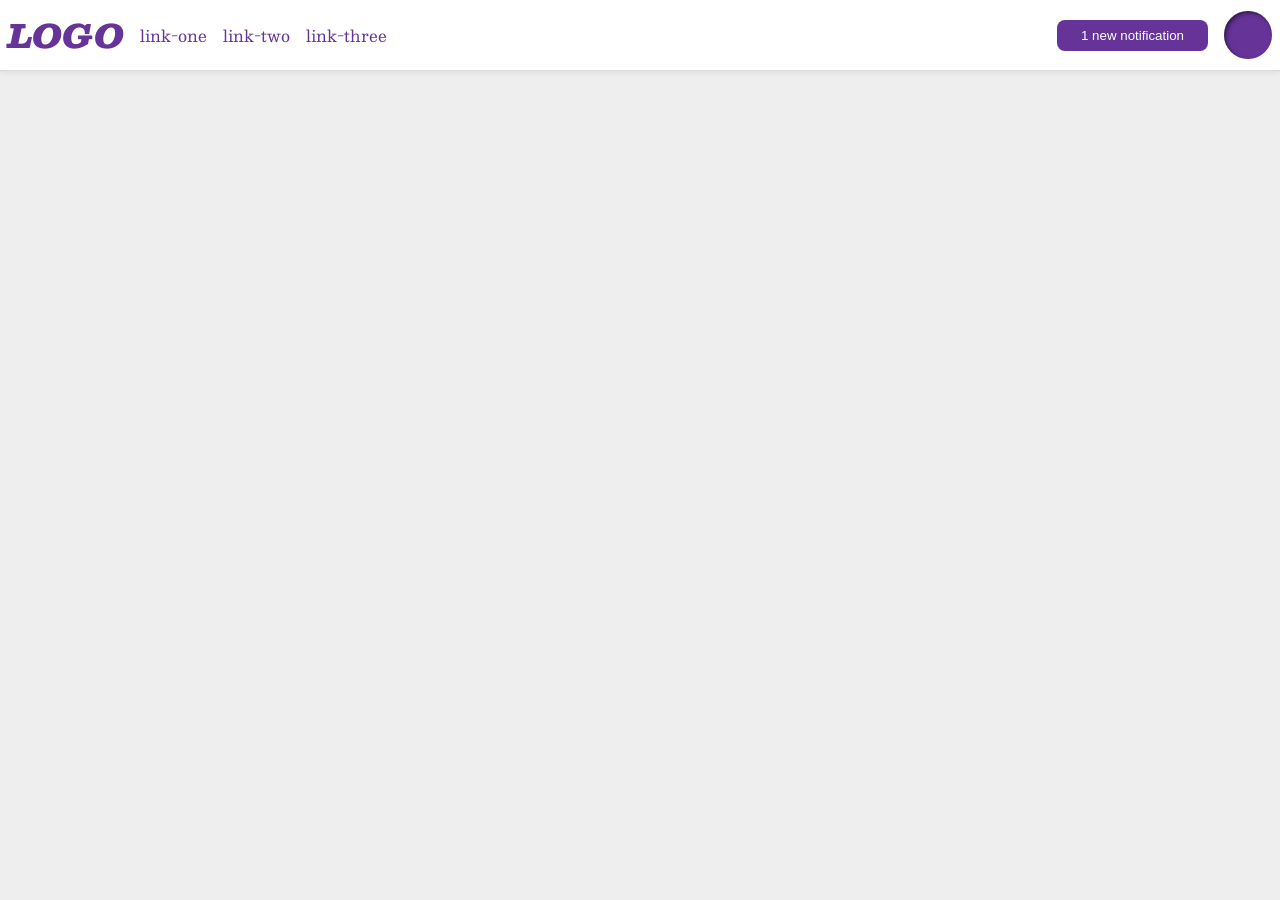
<file: foundations/flex/03-flex-header-2/index.html>
<!DOCTYPE html>
<html lang="en">
  <head>
    <meta charset="UTF-8">
    <meta http-equiv="X-UA-Compatible" content="IE=edge">
    <meta name="viewport" content="width=device-width, initial-scale=1.0">
    <title>Flex Header 2</title>
    <link rel="stylesheet" href="style.css">
  </head>
  <body>
    <div class="header">
      <div class="left">
      <div class="logo">
        LOGO
      </div>
      <ul class="links">
        <li><a href="https://google.com">link-one</a></li>
        <li><a href="https://google.com">link-two</a></li>
        <li><a href="https://google.com">link-three</a></li>
        </div>
      <div class="right">
      </ul>
      <button class="notifications">
        1 new notification
      </button>
      <div class="profile-image"></div>
    </div>
    </div>
  </body>
</html>
</file>
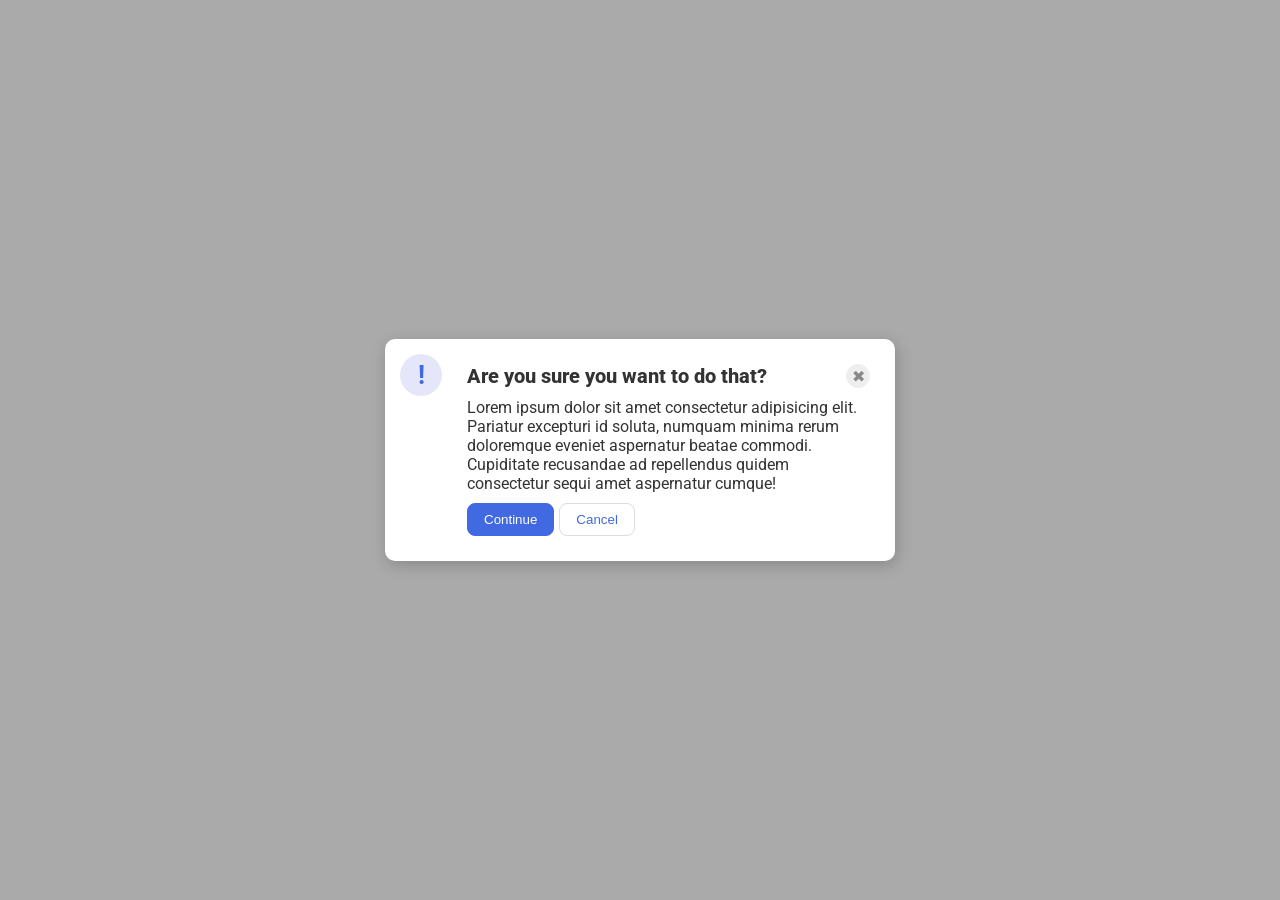
<file: foundations/flex/05-flex-modal/index.html>
<!DOCTYPE html>
<html lang="en">
  <head>
    <meta charset="UTF-8">
    <meta http-equiv="X-UA-Compatible" content="IE=edge">
    <meta name="viewport" content="width=device-width, initial-scale=1.0">
    <link rel="stylesheet" href="style.css">
    <title>Modal</title>
  </head>
  <body>
    <div class="modal">
      <div class="icon">!</div>
    <div class="model-content">
      <div class="header">Are you sure you want to do that?
      <button class="close-button">✖</button>
      </div>
      <div class="text">Lorem ipsum dolor sit amet consectetur adipisicing elit. Pariatur excepturi id soluta, numquam minima rerum doloremque eveniet aspernatur beatae commodi. Cupiditate recusandae ad repellendus quidem consectetur sequi amet aspernatur cumque!</div>
      <div class="action-buttons">
      <button class="continue">Continue</button>
      <button class="cancel">Cancel</button>
      </div>
    </div>
    </div>
  </body>
</html>
</file>
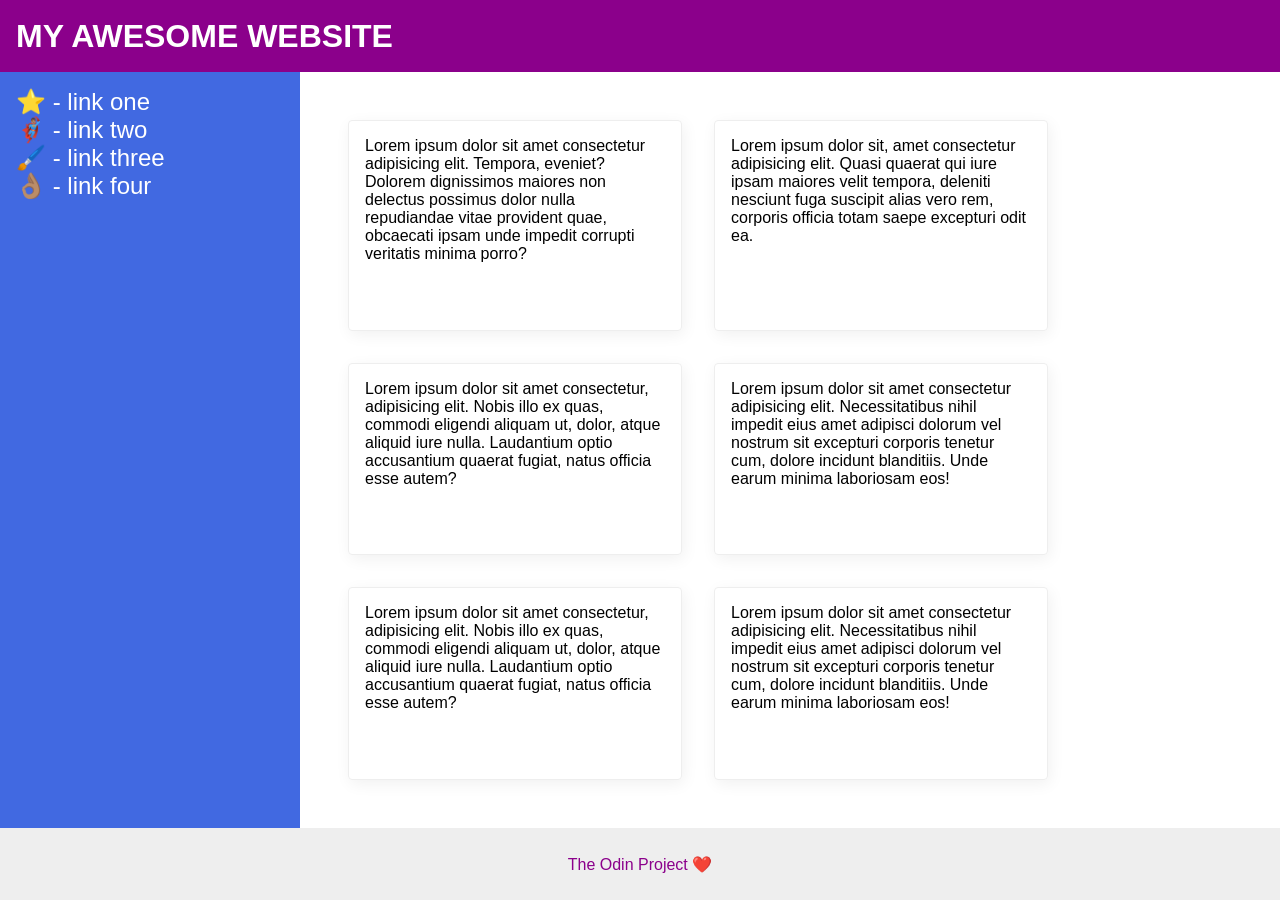
<file: foundations/flex/07-flex-layout-2/index.html>
<!DOCTYPE html>
<html lang="en">
  <head>
    <meta charset="UTF-8">
    <meta http-equiv="X-UA-Compatible" content="IE=edge">
    <meta name="viewport" content="width=device-width, initial-scale=1.0">
    <title>The Holy Grail</title>
    <link rel="stylesheet" href="style.css">
  </head>
  <body>
    <div class="header">
      MY AWESOME WEBSITE
    </div>
    <div class="content">
    <div class="sidebar">
      <ul>
        <li><a href="#">⭐ - link one</a></li>
        <li><a href="#">🦸🏽‍♂️ - link two</a></li>
        <li><a href="#">🖌️ - link three</a></li>
        <li><a href="#">👌🏽 - link four</a></li>
      </ul>
    </div>
    <div class="cards">
    <div class="card">Lorem ipsum dolor sit amet consectetur adipisicing elit. Tempora, eveniet? Dolorem dignissimos maiores non delectus possimus dolor nulla repudiandae vitae provident quae, obcaecati ipsam unde impedit corrupti veritatis minima porro?</div>
    <div class="card">Lorem ipsum dolor sit, amet consectetur adipisicing elit. Quasi quaerat qui iure ipsam maiores velit tempora, deleniti nesciunt fuga suscipit alias vero rem, corporis officia totam saepe excepturi odit ea.</div>
    <div class="card">Lorem ipsum dolor sit amet consectetur, adipisicing elit. Nobis illo ex quas, commodi eligendi aliquam ut, dolor, atque aliquid iure nulla. Laudantium optio accusantium quaerat fugiat, natus officia esse autem?</div>
    <div class="card">Lorem ipsum dolor sit amet consectetur adipisicing elit. Necessitatibus nihil impedit eius amet adipisci dolorum vel nostrum sit excepturi corporis tenetur cum, dolore incidunt blanditiis. Unde earum minima laboriosam eos!</div>
    <div class="card">Lorem ipsum dolor sit amet consectetur, adipisicing elit. Nobis illo ex quas, commodi eligendi aliquam ut, dolor, atque aliquid iure nulla. Laudantium optio accusantium quaerat fugiat, natus officia esse autem?</div>
    <div class="card">Lorem ipsum dolor sit amet consectetur adipisicing elit. Necessitatibus nihil impedit eius amet adipisci dolorum vel nostrum sit excepturi corporis tenetur cum, dolore incidunt blanditiis. Unde earum minima laboriosam eos!</div>
    </div>
    </div>
    <div class="footer">
      The Odin Project ❤️
    </div>
  </body>
</html>
</file>
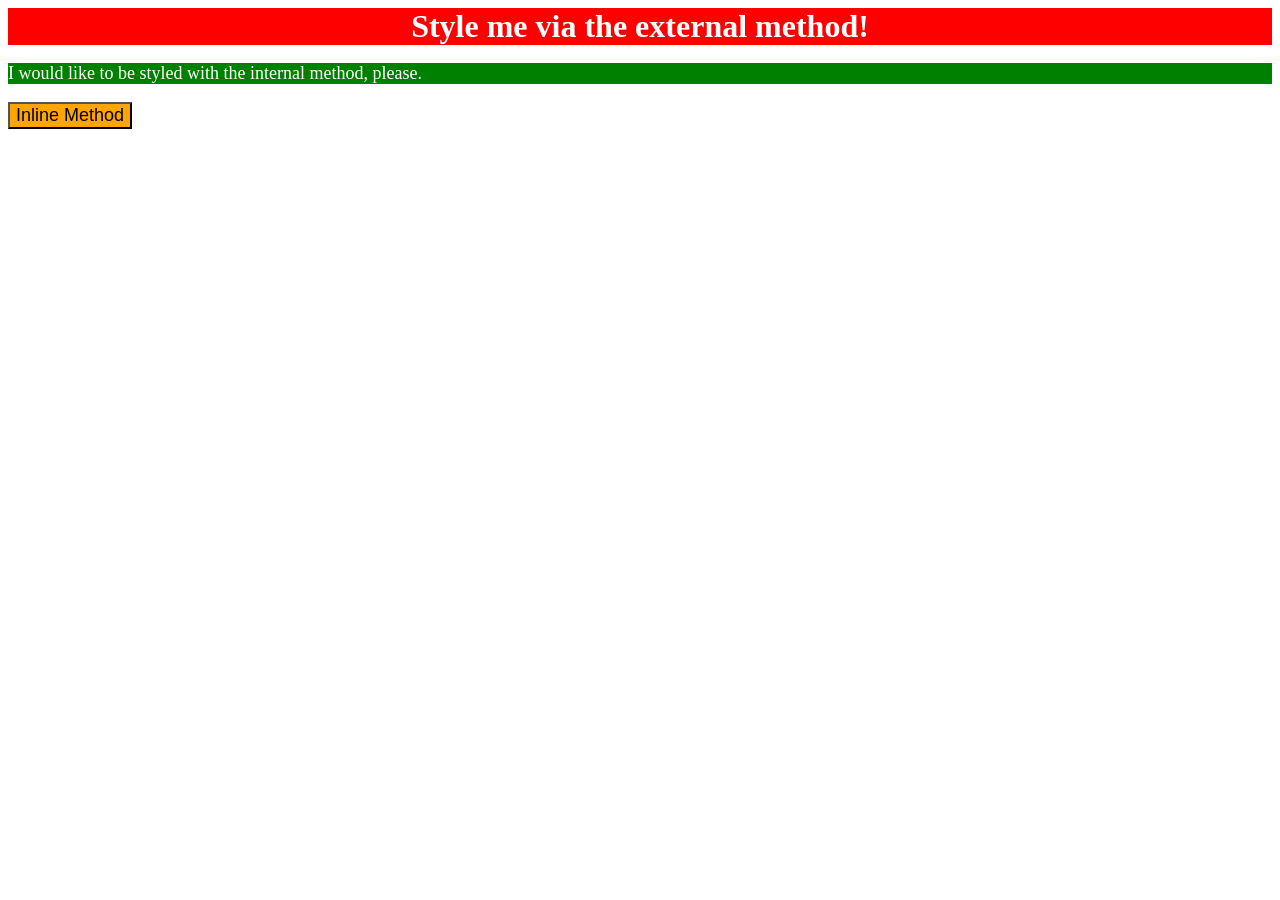
<file: foundations/intro-to-css/01-css-methods/index.html>
<!DOCTYPE html>
<html lang="en">
  <head>
    <link rel="stylesheet" href="style.css">
    <meta charset="UTF-8">
    <meta http-equiv="X-UA-Compatible" content="IE=edge">
    <meta name="viewport" content="width=device-width, initial-scale=1.0">
    <title>Methods for Adding CSS</title>
    <style>
      .internal {
        font-family: 'Times New Roman', Times, serif;
        background-color: green;
        color: white;
        font-size: 18px;
      }
    </style>
  </head>
  <body>
    <div class="external">Style me via the external method!</div>
    <p class="internal">I would like to be styled with the internal method, please.</p>
    <button style="background-color: orange; font-size: 18px;">Inline Method</button>
  </body>
</html>
</file>
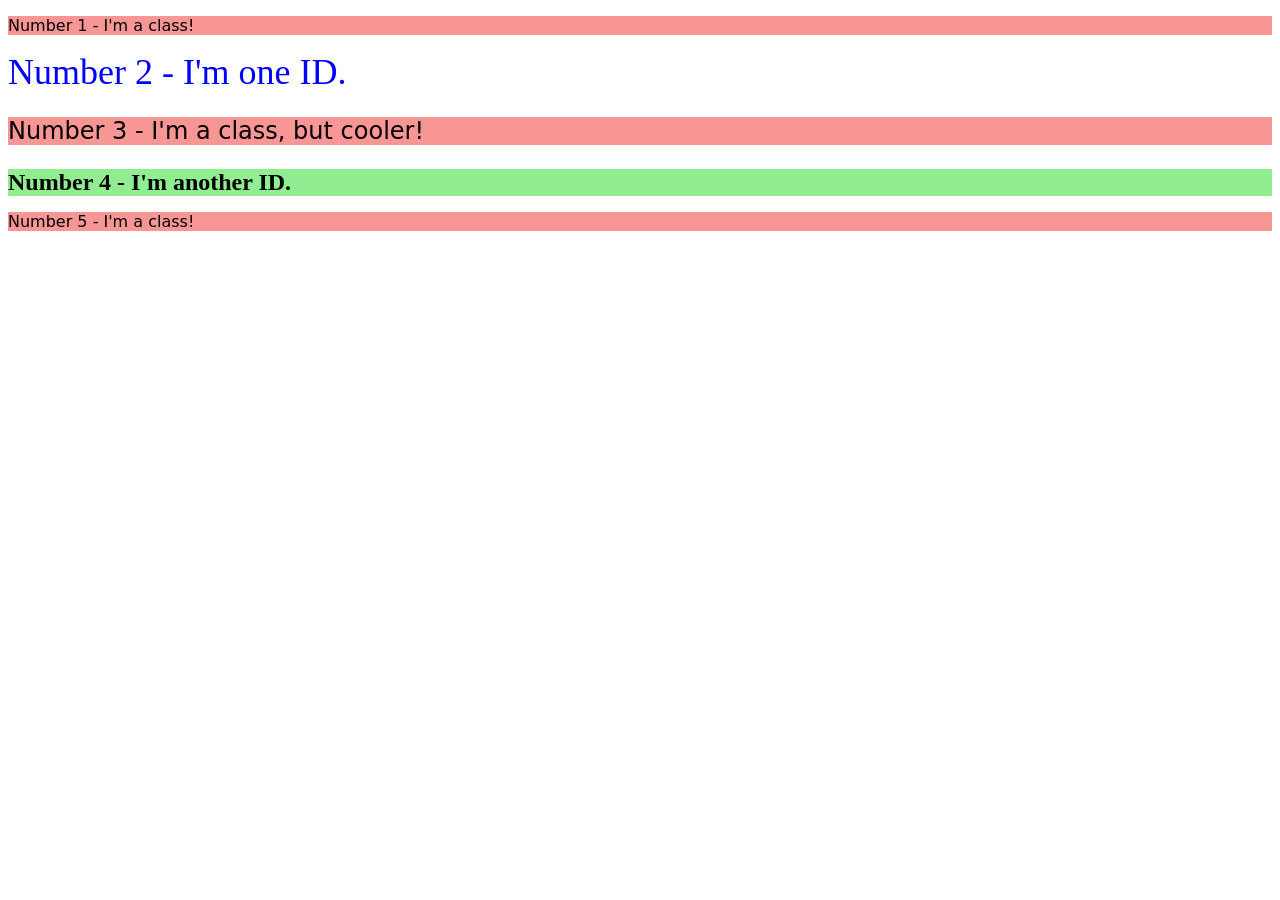
<file: foundations/intro-to-css/02-class-id-selectors/index.html>
<!DOCTYPE html>
<html lang="en">
  <head>
    <meta charset="UTF-8">
    <meta http-equiv="X-UA-Compatible" content="IE=edge">
    <meta name="viewport" content="width=device-width, initial-scale=1.0">
    <title>Class and ID Selectors</title>
    <link rel="stylesheet" href="style.css">
  </head>
  <body>
    <p class="first">Number 1 - I'm a class!</p>
    <div id="third">Number 2 - I'm one ID.</div>
    <p class="first second">Number 3 - I'm a class, but cooler!</p>
    <div id="fourth">Number 4 - I'm another ID.</div>
    <p class="first">Number 5 - I'm a class!</p>
  </body>
</html>
</file>
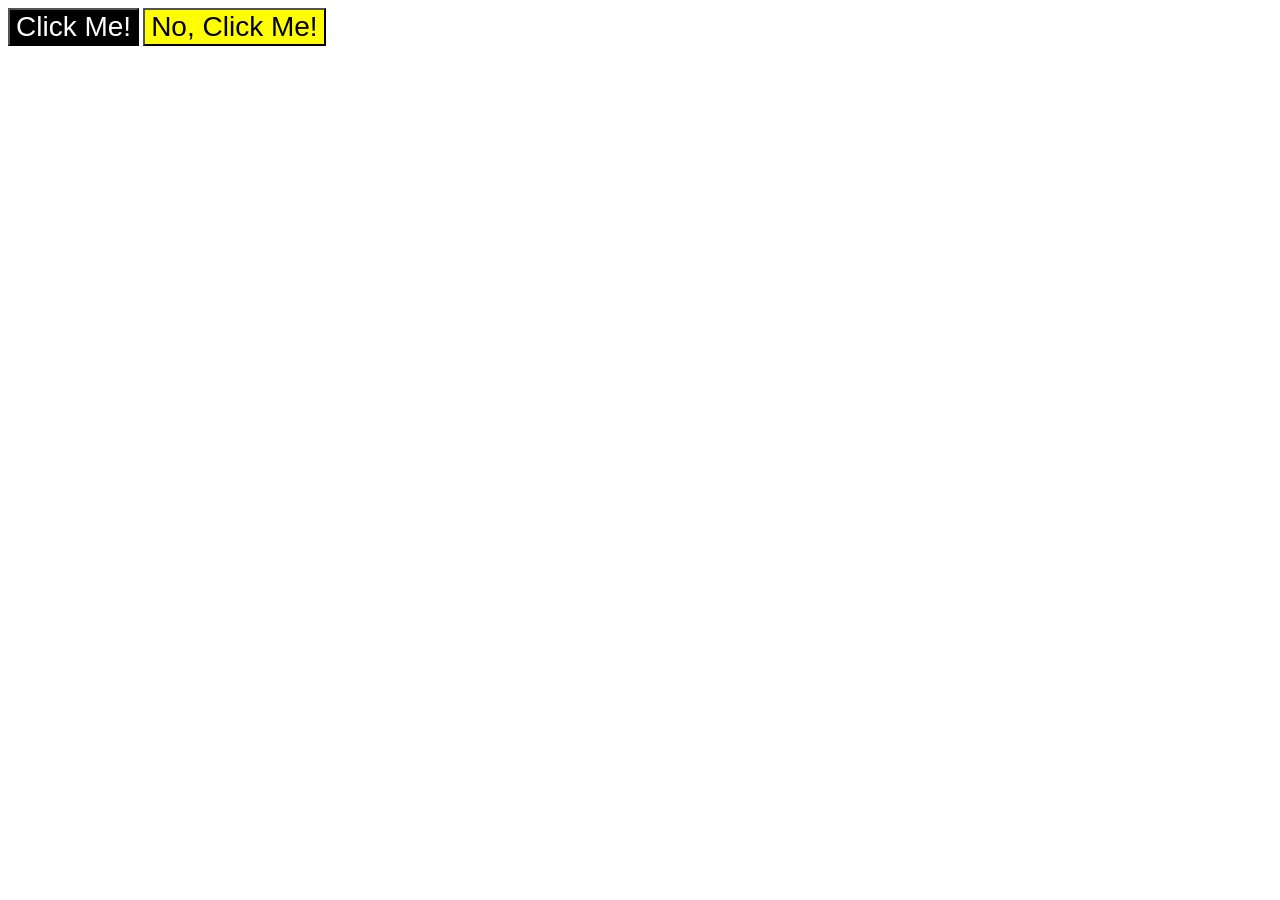
<file: foundations/intro-to-css/03-grouping-selectors/index.html>
<!DOCTYPE html>
<html lang="en">
  <head>
    <meta charset="UTF-8">
    <meta http-equiv="X-UA-Compatible" content="IE=edge">
    <meta name="viewport" content="width=device-width, initial-scale=1.0">
    <title>Grouping Selectors</title>
    <link rel="stylesheet" href="style.css">
  </head>
  <body>
    <button class="click first">Click Me!</button>
    <button class="click second">No, Click Me!</button>
  </body>
</html>
</file>
<file: foundations/flex/03-flex-header-2/style.css>
/* this is some magical font-importing.  
you'll learn about it later. */
@import url('https://fonts.googleapis.com/css2?family=Besley:ital,wght@0,400;1,900&display=swap');

body {
  margin: 0;
  background: #eee;
  font-family: Besley, serif;
}

.header {
  background: white;
  border-bottom: 1px solid #ddd;
  box-shadow: 0 0 8px rgba(0,0,0,.1);
  display: flex;
  justify-content: space-between;
  align-items: center;
  padding: 8px;
}

.profile-image {
  background: rebeccapurple;
  box-shadow: inset 2px 2px 4px rgba(0,0,0,.5);
  border-radius: 50%;
  width: 48px;
  height: 48px;
}

.logo {
  color: rebeccapurple;
  font-size: 32px;
  font-weight: 900;
  font-style: italic;
}

button {
  border: none;
  border-radius: 8px;
  background: rebeccapurple;
  color: white;
  padding: 8px 24px;
}

a {
  /* this removes the line under our links */
  text-decoration: none;
  color: rebeccapurple;
}

ul {
  list-style-type: none;
  display: flex;
  gap: 16px;
  margin: 0px;
  padding: 0px;
}

.left, .right {
  display: flex;
  align-items: center;
  gap: 16px;
}
</file>
<file: foundations/flex/05-flex-modal/style.css>
@import url('https://fonts.googleapis.com/css2?family=Roboto:wght@400;700&display=swap');

html, body {
  height: 100%;
}

body {
  font-family: Roboto, sans-serif;
  margin: 0;
  background: #aaa;
  color: #333;
  /* I'll give you this one for free lol */
  display: flex;
  align-items: center;
  justify-content: center;
}

.modal {
  background: white;
  width: 480px;
  border-radius: 10px;
  box-shadow: 2px 4px 16px rgba(0,0,0,.2);
  display: flex;
  padding: 15px;
  gap: 15px;
}

.icon {
  flex-shrink: 0;
  color: royalblue;
  font-size: 26px;
  font-weight: 700;
  background: lavender;
  width: 42px;
  height: 42px;
  border-radius: 50%;
  display: flex;
  align-items: center;
  justify-content: center;
}

.header .close-button {
  background: #eee;
  border-radius: 50%;
  color: #888;
  font-weight: 400;
  font-size: 16px;
  height: 24px;
  width: 24px;
  display: flex;
  align-items: center;
  justify-content: center;
  border: 1px solid #eee;
  padding: 0;
}

button {
  cursor: pointer;
  padding: 8px 16px;
  border-radius: 8px;
}

button.continue {
  background: royalblue;
  border: 1px solid royalblue;
  color: white;
}

button.cancel {
  background: white;
  border: 1px solid #ddd;
  color: royalblue;
}
.model-content {
  display: flex;
  flex-direction: column;
  padding: 10px;
}
.header {
  display: flex;
  justify-content: space-between;
  align-items: center;
  font-size: 20px;
  font-weight: 800;
  margin-bottom: 10px;
}
.action-buttons {
  margin-top: 10px;
  display: flex;
  gap: 5px;
}
</file>
<file: foundations/flex/07-flex-layout-2/style.css>
body {
  display: flex;
  flex-direction: column;
  font-family: -apple-system, BlinkMacSystemFont, 'Segoe UI', Roboto, Oxygen, Ubuntu, Cantarell, 'Open Sans', 'Helvetica Neue', sans-serif;
  margin: 0;
  min-height: 100vh;
}

.header {
  display: flex;
  justify-content: start;
  align-items: center;
  height: 72px;
  background: darkmagenta;
  color: white;
  font-size: 32px;
  font-weight: 900;
  padding-left: 16px;
}

.footer {
  display: flex;
  height: 72px;
  background: #eee;
  color: darkmagenta;
  justify-content: center;
  align-items: center;
}

.sidebar {
  display: flex;
  width: 300px;
  background: royalblue;
  box-sizing: border-box;
  flex-shrink: 0;
  font-size: 24px;
  padding: 16px;
}

.card {
  display: flex;
  border: 1px solid #eee;
  box-shadow: 2px 4px 16px rgba(0,0,0,.06);
  border-radius: 4px;
  width: 300px;
  padding: 16px;
}

.cards {
display: flex;
flex-wrap: wrap;
gap: 32px;
padding: 48px;
}
.content {
display: flex;
flex: 1;
}

 ul {
  list-style-type: none;
  padding: 0;
  margin: 0;
 }

 ul a {
  color: white;
  text-decoration: none;
 }
</file>
<file: foundations/intro-to-css/01-css-methods/style.css>
.external {
    font-family: 'Times New Roman', Times, serif;
    background-color: red;
    color: white;
    text-align: center;
    font-size: 32px;
    font-weight: bold;
}
</file>
<file: foundations/intro-to-css/02-class-id-selectors/style.css>
/* Add CSS Styling */
.first{
    font-family: Verdana, "DejaVu Sans", sans-serif;
    background-color: rgb(248, 150, 150);
}
.first.second{
    font-size: 24px;
}
#third{
    color: rgb(0, 0, 255);
    font-size: 36px;
}
#fourth{
    background-color: rgb(144, 238, 144);
    font-size: 24px;
    font-weight: bold;
}
</file>
<file: foundations/intro-to-css/03-grouping-selectors/style.css>
/* Add CSS Styling */
.click{
    font-family: Helvetica, "Times New Roman", sans-serif;
    font-size: 28px;
}
.first{
    background-color: black;
    color: white;
}
.second{
    background-color: yellow;
}
</file>
